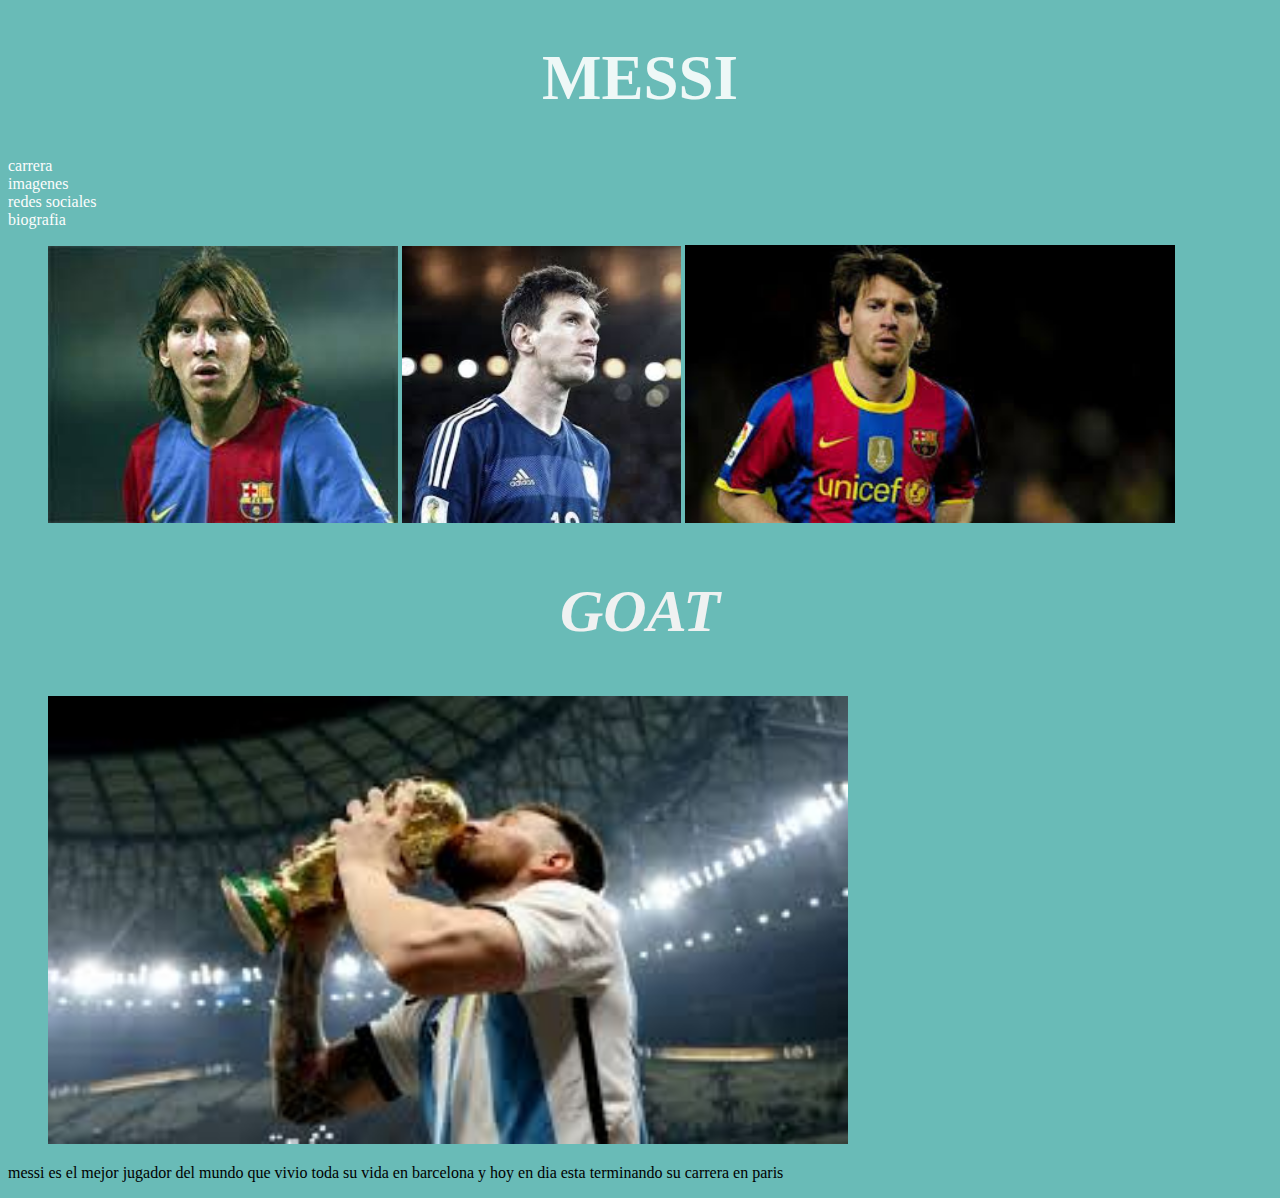
<file: index.html>
<!DOCTYPE html>
<html lang="es">

<head>
    <meta charset="UTF-8">
    <meta http-equiv="X-UA-Compatible" content="IE=edge">
    <meta name="viewport" content="width=device-width, initial-scale=1.0">
    <link rel="stylesheet" href="./CSS/styles.css">



    <title>Messi</title>
</head>

<body>
    <header>
        <h1>MESSI</h1>
    </header>
    <nav>

        <li><a href="./pages/carrera.html">carrera</a></li>
        <li> <a href="./pages/imagenes.html">imagenes</a></li>
        <li><a href="./pages/redes-sociales.html">redes sociales</a> </li>
        <li><a href="./pages/biografia.html">biografia</a></li>

        <figure>
            <img src="./img/messi old 1.jfif" alt="el mejor del mundo en sus inicios" width="350">
            <img src="./img/messi2014.jfif" alt="mundial 2014" width="279">
            <img src="./img/messi23años.jfif" alt="messi a sus 23 años" width="490">
        </figure>

    </nav>
    <header>
        <main>





    </header>
    <!-- comienzo de seccion noticia -->



    <section>

        <article>
            <h2>GOAT</h2>


        </article>




    </section>



    </main>





    <footer id="footer-index">





    </footer>








</body>

</html>





<figure>

    <img src="./img/messicampeondelmundo2.jfif" alt="el campeon del mundo" width="800">

</figure>

<p>
    messi es el mejor jugador del mundo que vivio toda su
    vida en barcelona y hoy en dia esta terminando su carrera en paris
<p>


<figure>



</figure>


<figure>



</figure>
</file>
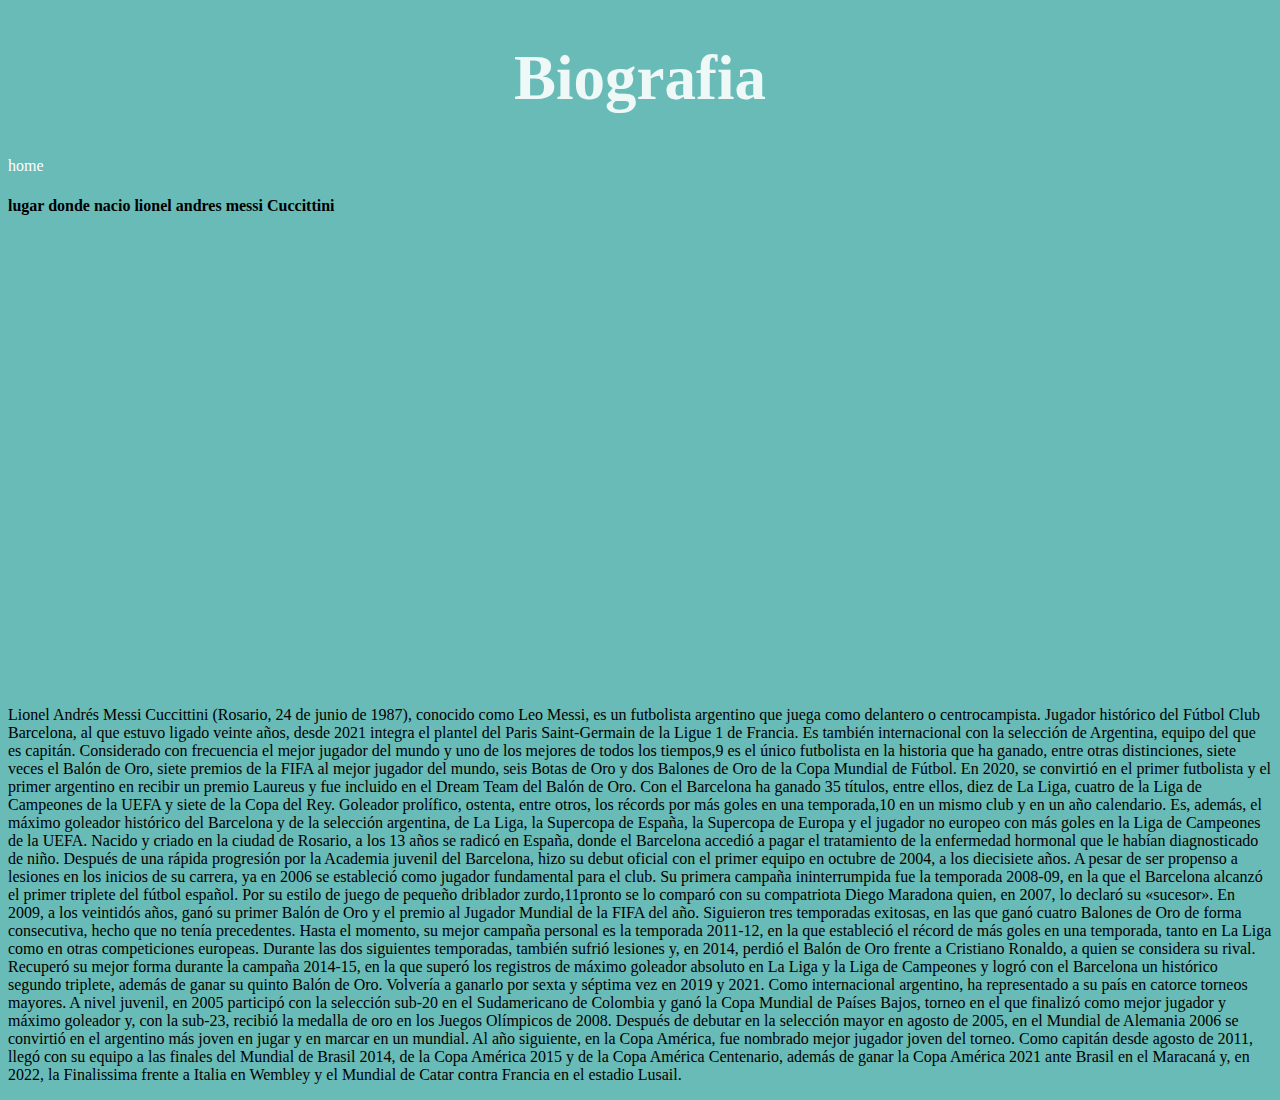
<file: pages/biografia.html>
<!DOCTYPE html>
<html lang="es">

<head>
    <meta charset="UTF-8">
    <meta http-equiv="X-UA-Compatible" content="IE=edge">
    <meta name="viewport" content="width=device-width, initial-scale=1.0">
    <link rel="stylesheet" href="../CSS/styles.css">

<body>
    <h1>Biografia</h1>
    <nav>
        <li><a href="../index.html">home</a></li>
    </nav>

    <h4>lugar donde nacio lionel andres messi Cuccittini</h4>
    <iframe
        src="https://www.google.com/maps/embed?pb=!1m18!1m12!1m3!1d53546.878764316556!2d-60.73188432752789!3d-32.98584545091566!2m3!1f0!2f0!3f0!3m2!1i1024!2i768!4f13.1!3m3!1m2!1s0x95b6539335d7d75b%3A0xec4086e90258a557!2sRosario%2C%20Santa%20Fe!5e0!3m2!1ses!2sar!4v1679019754419!5m2!1ses!2sar"
        width="600" height="450" style="border:0;" allowfullscreen="" loading="lazy"
        referrerpolicy="no-referrer-when-downgrade"></iframe>


    <p>Lionel Andrés Messi Cuccittini (Rosario, 24 de junio de 1987), conocido como Leo Messi, es un futbolista
        argentino que juega como delantero o centrocampista. Jugador histórico del Fútbol Club Barcelona, al que estuvo
        ligado veinte años, desde 2021 integra el plantel del Paris Saint-Germain de la Ligue 1 de Francia. Es también
        internacional con la selección de Argentina, equipo del que es capitán.

        Considerado con frecuencia el mejor jugador del mundo y uno de los mejores de todos los tiempos,9​ es el único
        futbolista en la historia que ha ganado, entre otras distinciones, siete veces el Balón de Oro, siete premios de
        la FIFA al mejor jugador del mundo, seis Botas de Oro y dos Balones de Oro de la Copa Mundial de Fútbol. En
        2020, se convirtió en el primer futbolista y el primer argentino en recibir un premio Laureus y fue incluido en
        el Dream Team del Balón de Oro.

        Con el Barcelona ha ganado 35 títulos, entre ellos, diez de La Liga, cuatro de la Liga de Campeones de la UEFA y
        siete de la Copa del Rey.

        Goleador prolífico, ostenta, entre otros, los récords por más goles en una temporada,10​ en un mismo club y en
        un año calendario. Es, además, el máximo goleador histórico del Barcelona y de la selección argentina, de La
        Liga, la Supercopa de España, la Supercopa de Europa y el jugador no europeo con más goles en la Liga de
        Campeones de la UEFA.

        Nacido y criado en la ciudad de Rosario, a los 13 años se radicó en España, donde el Barcelona accedió a pagar
        el tratamiento de la enfermedad hormonal que le habían diagnosticado de niño. Después de una rápida progresión
        por la Academia juvenil del Barcelona, hizo su debut oficial con el primer equipo en octubre de 2004, a los
        diecisiete años. A pesar de ser propenso a lesiones en los inicios de su carrera, ya en 2006 se estableció como
        jugador fundamental para el club. Su primera campaña ininterrumpida fue la temporada 2008-09, en la que el
        Barcelona alcanzó el primer triplete del fútbol español. Por su estilo de juego de pequeño driblador zurdo,11​
        pronto se lo comparó con su compatriota Diego Maradona quien, en 2007, lo declaró su «sucesor».

        En 2009, a los veintidós años, ganó su primer Balón de Oro y el premio al Jugador Mundial de la FIFA del año.
        Siguieron tres temporadas exitosas, en las que ganó cuatro Balones de Oro de forma consecutiva, hecho que no
        tenía precedentes. Hasta el momento, su mejor campaña personal es la temporada 2011-12, en la que estableció el
        récord de más goles en una temporada, tanto en La Liga como en otras competiciones europeas. Durante las dos
        siguientes temporadas, también sufrió lesiones y, en 2014, perdió el Balón de Oro frente a Cristiano Ronaldo, a
        quien se considera su rival. Recuperó su mejor forma durante la campaña 2014-15, en la que superó los registros
        de máximo goleador absoluto en La Liga y la Liga de Campeones y logró con el Barcelona un histórico segundo
        triplete, además de ganar su quinto Balón de Oro. Volvería a ganarlo por sexta y séptima vez en 2019 y 2021.

        Como internacional argentino, ha representado a su país en catorce torneos mayores. A nivel juvenil,
        en 2005 participó con la selección sub-20 en el Sudamericano
        de Colombia y ganó la Copa Mundial de Países Bajos,
        torneo en el que finalizó como mejor jugador y máximo
        goleador y, con la sub-23, recibió la medalla de oro en
        los Juegos Olímpicos de 2008. Después de debutar en la
        selección mayor en agosto de 2005, en el Mundial de
        Alemania 2006 se convirtió en el argentino más joven en
        jugar y en marcar en un mundial. Al año siguiente, en la
        Copa América, fue nombrado mejor jugador joven del torneo.
        Como capitán desde agosto de 2011, llegó con su equipo a
        las finales del Mundial de Brasil 2014, de la Copa América
        2015 y de la Copa América Centenario, además de ganar la
        Copa América 2021 ante Brasil en el Maracaná y, en 2022,
        la Finalissima frente a Italia en Wembley y el Mundial de
        Catar contra Francia en el estadio Lusail.</p>



</body>
</file>
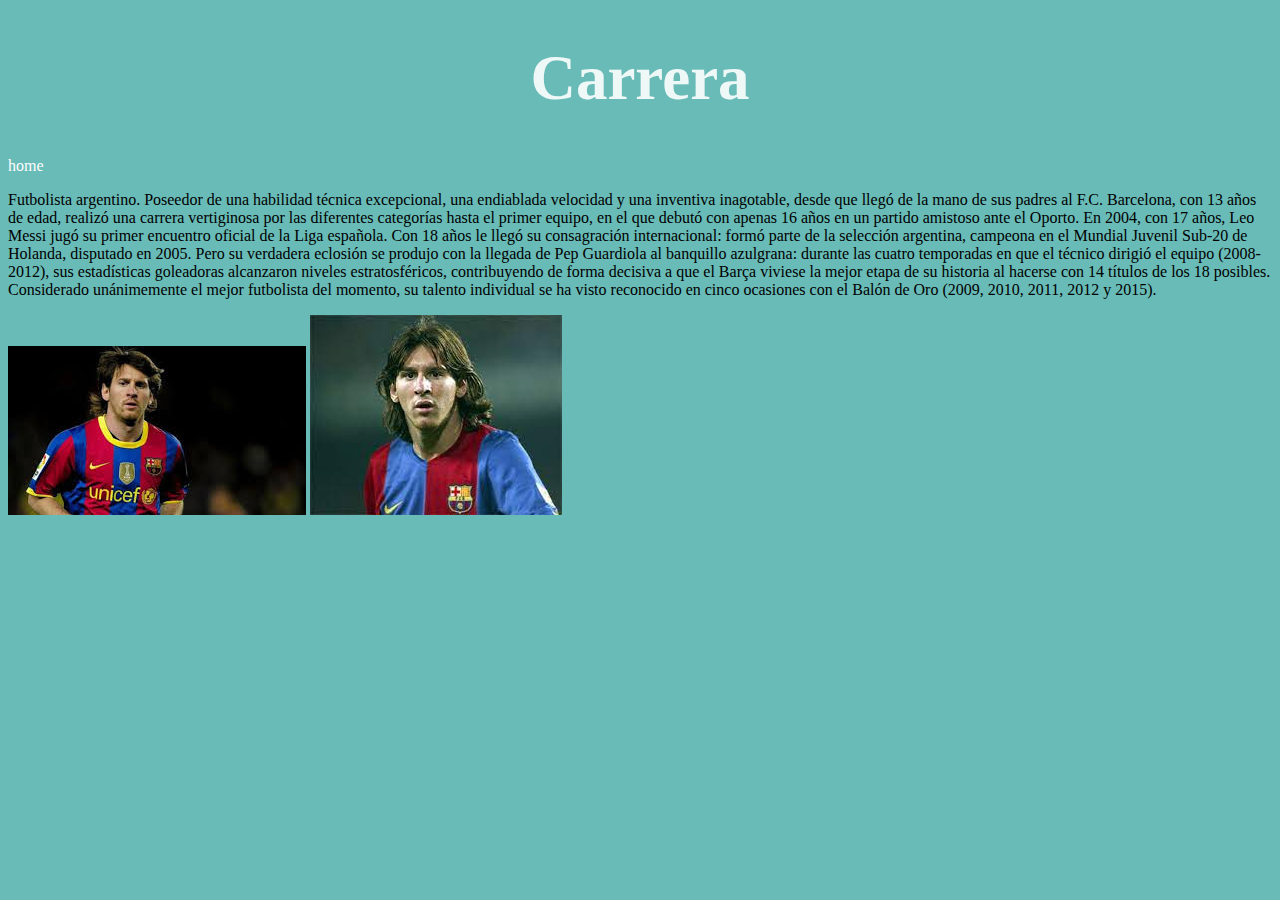
<file: pages/carrera.html>
<!DOCTYPE html>
<html lang="es">

<head>
    <meta charset="UTF-8">
    <meta http-equiv="X-UA-Compatible" content="IE=edge">
    <meta name="viewport" content="width=device-width, initial-scale=1.0">
    <link rel="stylesheet" href="../CSS/styles.css">
    <title>Document</title>




</head>

<body>
    <h1>Carrera</h1>
    <nav></nav>
    <li><a href="../index.html">home</a></li>
    </nav>

    <p>Futbolista argentino. Poseedor de una
        habilidad técnica excepcional, una endiablada velocidad y una
        inventiva inagotable, desde que llegó de la mano de sus padres
        al F.C. Barcelona, con 13 años de edad, realizó una carrera
        vertiginosa por las diferentes categorías hasta el primer
        equipo, en el que debutó con apenas 16 años en un partido
        amistoso ante el Oporto. En 2004, con 17 años, Leo Messi
        jugó su primer encuentro oficial de la Liga española.
        Con 18 años le llegó su consagración internacional:
        formó parte de la selección argentina, campeona
        en el Mundial Juvenil Sub-20 de Holanda, disputado en 2005.
        Pero su verdadera eclosión se produjo con la llegada de
        Pep Guardiola al banquillo azulgrana: durante las cuatro
        temporadas en que el técnico dirigió el equipo (2008-2012),
        sus estadísticas goleadoras alcanzaron niveles estratosféricos,
        contribuyendo de forma decisiva a que el Barça viviese
        la mejor etapa de su historia al hacerse con 14 títulos
        de los 18 posibles. Considerado unánimemente el mejor
        futbolista del momento, su talento individual se ha visto
        reconocido en cinco ocasiones con el Balón de Oro
        (2009, 2010, 2011, 2012 y 2015).
    </p>
    <img src="../img/messi23años.jfif" alt="messi23años">
    <img src="../img/messi old 1.jfif" alt="messiensusinicios">
</file>
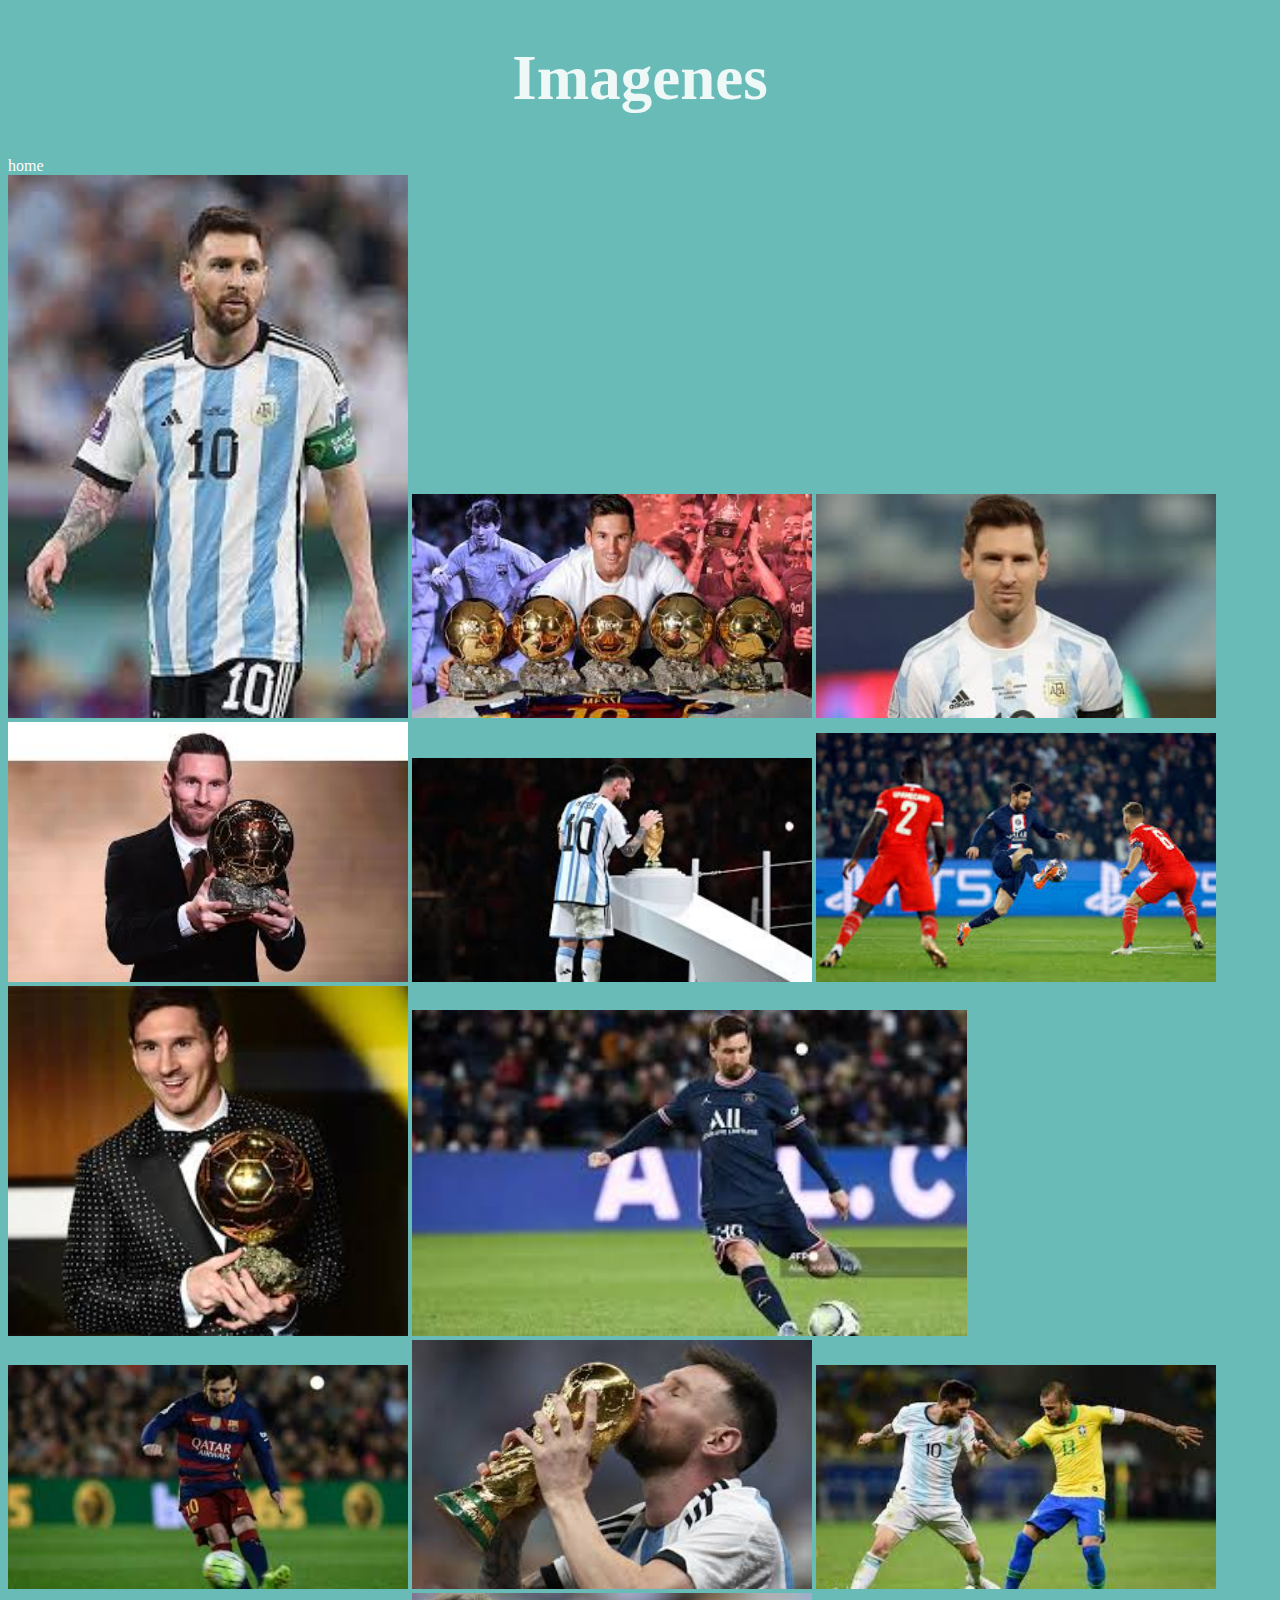
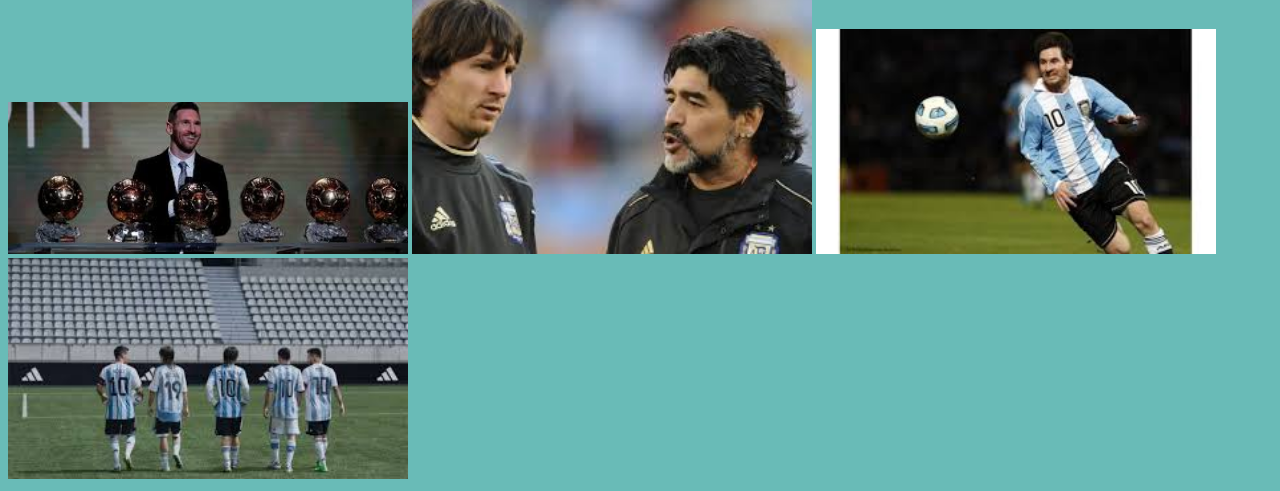
<file: pages/imagenes.html>
<!DOCTYPE html>
<html lang="es">

<head>
    <meta charset="UTF-8">
    <meta http-equiv="X-UA-Compatible" content="IE=edge">
    <meta name="viewport" content="width=device-width, initial-scale=1.0">
    <link rel="stylesheet" href="../CSS/styles.css">

<body>

    <h1>Imagenes</h1>
    <nav>
        <li><a href="../index.html">home</a></li>
    </nav>
</body>

<img src="../img/messi1.jfif" alt="messi1" width="400">
<img src="../img/messi2.jfif" alt="messi2" width="400">
<img src="../img/messi3.jfif" alt="messi3" width="400">
<img src="../img/messi4.jfif" alt="messi4" width="400">
<img src="../img/messi5.jfif" alt="messi5" width="400">
<img src="../img/messi6.jfif" alt="messi6" width="400">
<img src="../img/messi7.jfif" alt="messi7" width="400">
<img src="../img/messi8.jfif" alt="messi8" width="555">
<img src="../img/messi9.jfif" alt="messi9" width="400">
<img src="../img/messi10.jfif" alt="messi10" width="400">
<img src="../img/messi11.jfif" alt="messi11" width="400">
<img src="../img/messi12.jfif" alt="messi12" width="400">
<img src="../img/messi13.jfif" alt="messi13" width="400">
<img src="../img/messi15.jfif" alt="messi15" width="400">
<img src="../img/messis.jfif" alt="messis" width="400">
</file>
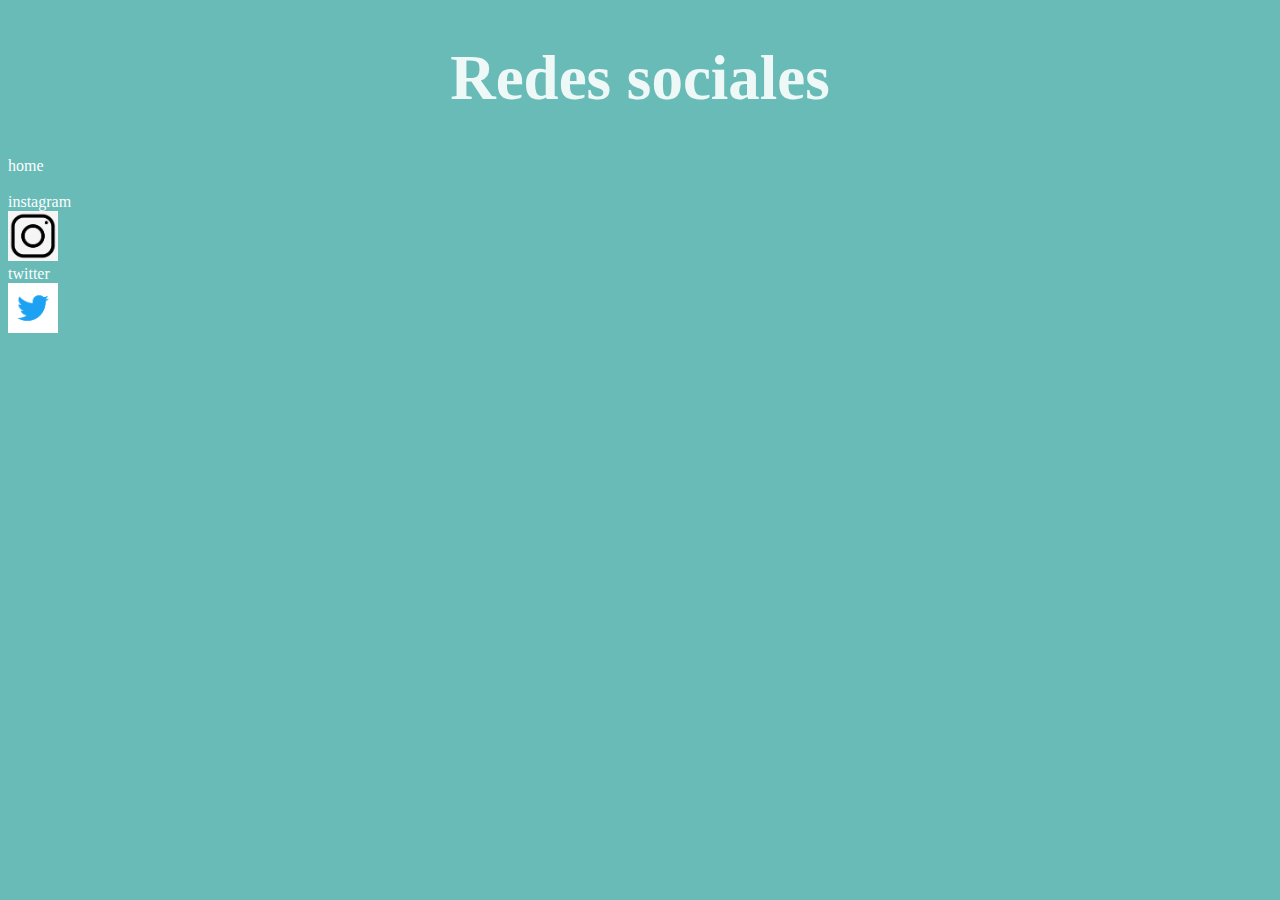
<file: pages/redes-sociales.html>
<!DOCTYPE html>
<html lang="es">

<head>
    <meta charset="UTF-8">
    <meta http-equiv="X-UA-Compatible" content="IE=edge">
    <meta name="viewport" content="width=device-width, initial-scale=1.0">
    <link rel="stylesheet" href="../CSS/styles.css">

<body>

    <h1>Redes sociales</h1>
    <nav>
        <li><a href="../index.html">home</a></li>
        <br>
        <a href="https://www.instagram.com/leomessi/">instagram </a>
        <br>
        <img src="../img/ig negro.png" alt="ig" width="50">
        <br>
        <a href="https://twitter.com/TeamMessi">twitter</a>
        <br>
        <img src="../img/twit.png" alt="twit" width="50">
    </nav>


</body>
</file>
<file: CSS/styles.css>
h1 {
    color: red;
    font-size: 63px;
}

section article h3 {
    color: green;

}

.titulo-noticia {
    color: #883c76;
}


h1 {
    color: rgba(255, 255, 255, 0.89);
    text-align: center;
}


ul {
    list-style-type: none;
}

h2 {
    color: rgb(239, 241, 241);

    font-size: 60px;
    font-weight: 600;
    font-style: italic;
    text-align: center;


}

a {
    text-decoration: none;
    color: rgb(253, 253, 253);
    text-align: center;
}

body {
    background-color: rgb(105, 187, 183);
    /* background-image:url("../img/ratatouille"); */
    background-repeat: no-repeat;
    background-position: right 90px 70px;
    background-size: cover;
    background-attachment: fixed;
}

figure img {
    background-position: center 100px 70px;

}

img {
    text-align: center;
}
</file>
